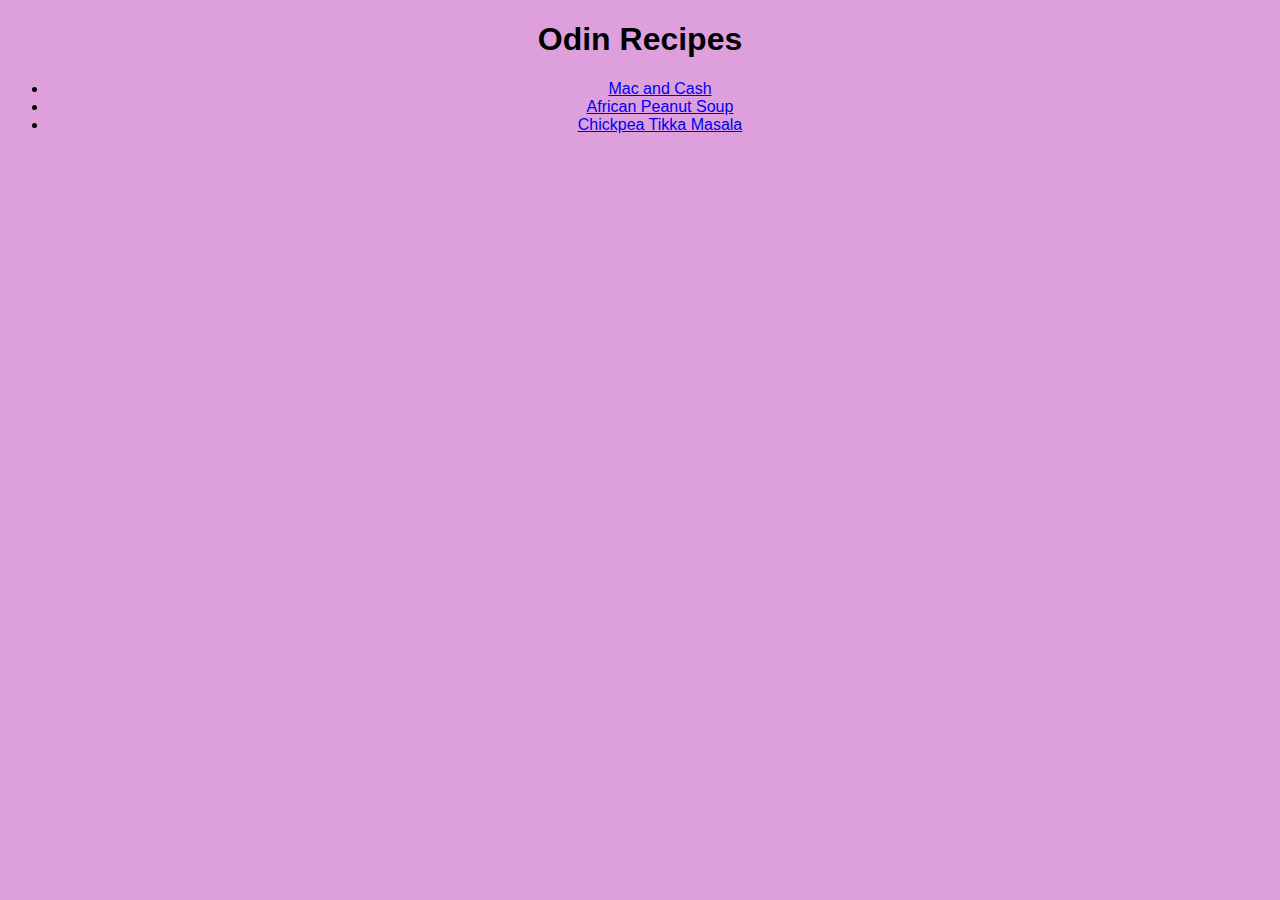
<file: index.html>
<!DOCTYPE html>
<html lang="en">
<head>
    <meta charset="UTF-8">
    <meta http-equiv="X-UA-Compatible" content="IE=edge">
    <meta name="viewport" content="width=device-width, initial-scale=1.0">
    <title>Odin Recipes</title>
    <link rel="stylesheet" href="styles.css">
</head>
<body>
   <h1>Odin Recipes</h1> 
   <ul>
     <li><a href="recipes/mac-and-cash.html">Mac and Cash</a></li>
     <li><a href="recipes/african-peanut-soup.html">African Peanut Soup</a></li>
     <li><a href="recipes/chickpea-tikka-masala.html">Chickpea Tikka Masala</a></li>
   </ul>
</body>
</html>
</file>
<file: styles.css>
body {
    background-color: plum;
    font-family: 'Lucida Sans', 'Lucida Sans Regular', 'Lucida Grande', 'Lucida Sans Unicode', Geneva, Verdana, sans-serif;
    text-align: center;
}
</file>
